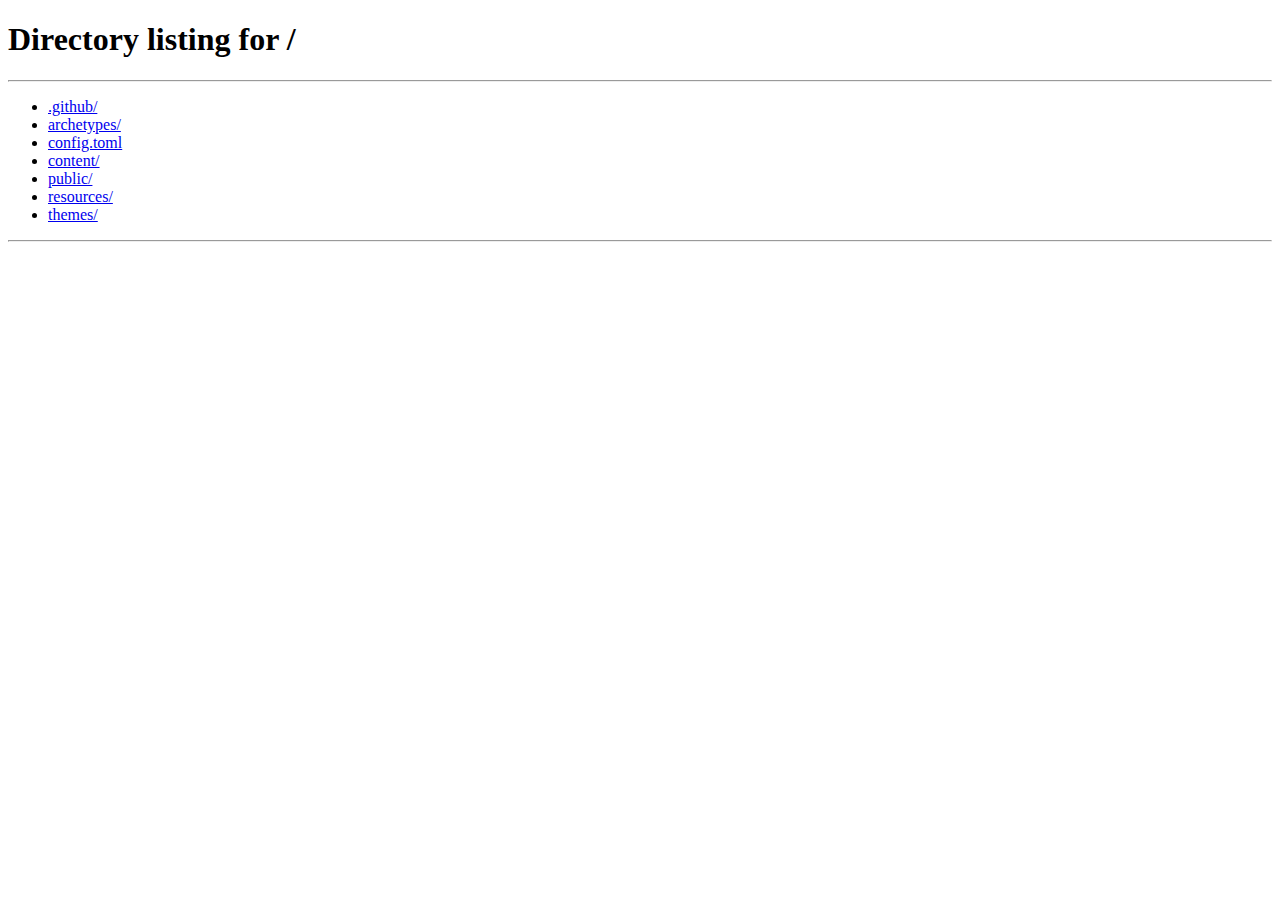
<file: public/page/1/index.html>
<!DOCTYPE html>
<html lang="en-us">
  <head>
    <title>/</title>
    <link rel="canonical" href="/">
    <meta name="robots" content="noindex">
    <meta charset="utf-8">
    <meta http-equiv="refresh" content="0; url=/">
  </head>
</html>
</file>
